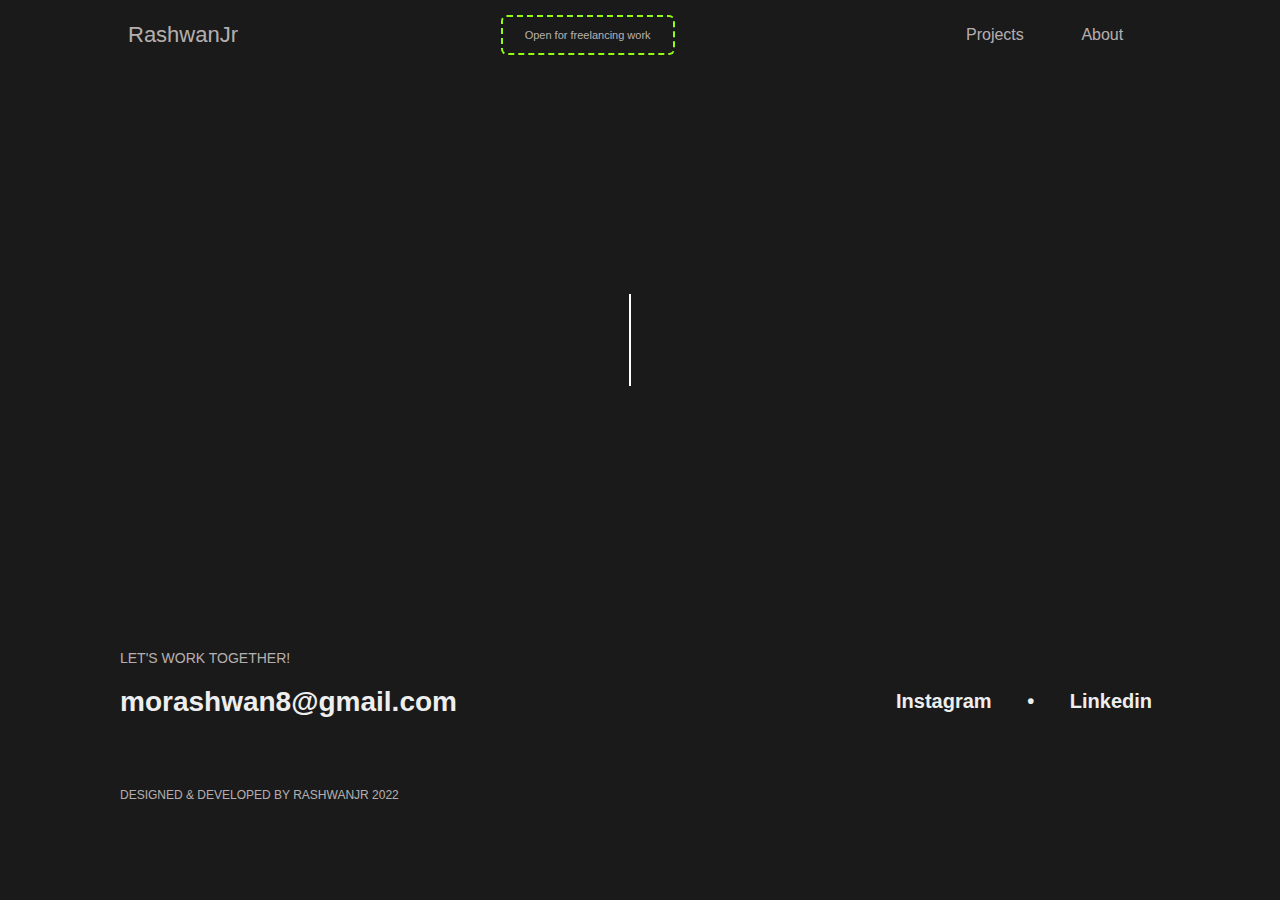
<file: index.html>
<!DOCTYPE html>
<html>
<head>
	<meta charset="utf-8">
	<meta name="viewport" content="width=device-width, initial-scale=1">
	<link rel="stylesheet" type="text/css" href="./styles.css">
	<link href="https://api.fontshare.com/v2/css?f[]=excon@100&display=swap" rel="stylesheet">
	<title>Home</title>
	<style type="text/css">
			.text-js{
  opacity: 0;
}
.cursor{
  display: block;
  position: absolute;
  height: 100%;
  top: 0;
  right: -5px;
  width: 2px;
  /* Change colour of Cursor Here */
  background-color: white;
  z-index: 1;
  animation: flash 0.5s none infinite alternate;
}
@keyframes flash{
  0%{
    opacity: 1;
  }
  100%{
    opacity: 0;
  }
}

	</style>

	<script type="text/javascript">
		function changeBg() {
			document.getElementById("hero").style.backgroundColor = "#fff";
			document.getElementById("intro").style.color = "#000";
			document.getElementById("hero").style.transition = "background .4s";
			document.getElementById("projects").style.backgroundColor = "#fff";
			document.getElementById("projects").style.transition = "background .4s";
		}

		function defaultBg() {
			document.getElementById("hero").style.background = "url('bg-portfolio3.mp4')";
			document.getElementById("intro").style.color = "#fff";
			document.getElementById("hero").style.transition = "background .2s";
			document.getElementById("projects").style.background = "url('bg-portfolio3.mp4')";
			document.getElementById("projects").style.transition = "background .2s";
		}

		function displaySecText() {
			document.getElementById("text2").style.display = "block";
			document.getElementById("text2").style.transition = "display .4s ease-in-out";
			document.getElementById("text2").style.transform = "scale(6.5)";
			document.getElementById("type-js").style.display = "none";
			document.getElementById("text1").style.opacity = "0";
			document.getElementById("text1").style.transition = "opacity .2s ease-in-out";
		}
		
		function displayFirstText() {
			document.getElementById("text2").style.display = "none";
			document.getElementById("text2").style.transition = "display 0.2s ease-in-out";
			document.getElementById("type-js").style.display = "block";
			document.getElementById("text1").style.opacity = "100%";
			document.getElementById("text1").style.transition = "opacity .12s ease-in-out";		
		}

		$(document).scroll(function() {
  var y = $(this).scrollTop();
  if (y > 800) {
    $('.projects-section').fadeIn();
  } else {
    $('.projects-section').fadeOut();
  }
});

	</script>
</head>
<body  onload="autoType()" >

 	<div class="phone">
		<h1>Hi, I am Mohamed. This page will be available soon. I guess :)</h1>
	</div>


	<header class="nav center">
		<a href="portfolioLanding.html"><p class="logo">RashwanJr</p></a>
		<div class="open-to-work">
			<p>Open for freelancing work</p>
		</div>
		<input type="checkbox" name="" class="checkBtn">
		<ol class="center">
			<a href="./projects.html"><li>Projects</li></a>
			<a href="./about.html"><li>About</li></a>
		</ol>	
	</header>
	<!--
	<video autoplay muted loop id="myvideo">
			<source src="./bg-portfolio3.mp4" type="video/mp4">
		</video>
	-->


	<section class="hero-section " id="hero">

		<div id="type-js" class="type-js">
		<h1 onmouseover="displaySecText()"  id="text1" class="text-js">Mohamed Rashwan</h1>
		</div>
		<h2 onmouseout ="displayFirstText()"  id="text2">Web Developer</h2>

		<!--
		<h1 id="intro">Hello World! I'm Mohamed a Passionate Software Engineer. I obtained my Bachelor's degree of Computer Science (Hons) at INTI International University Malaysia in 2021. I'm currently focusing on the field of frontend Web Development and JavaScript programming. I recently joined Gamma Creations co. ltd Thailand as a VBA programmer.</h1>
		-->

	</section>


	<!--
	<section onmouseover="changeBg()" onmouseout="defaultBg()" class="projects-section" id="projects">
		<div class="projects-section-items">
			<h2>Premium Language Center Website</h2>
			<p>PLC is wholly owned and managed by Premium Entrepreneur Consultant Sdn Bhd and it is a four-star language centre. This website is a company profile that also includes their courses, a Step-by-Step application guidlines, and services they provide for their students. As an Intern at the company i took part in the development and maintainace of the website. | Using Wordpress |</p>
		</div>		
	</section>
	-->
	<section class="footer-section">
		<div class="footer-section-item1">
			<h2>LET'S WORK TOGETHER!</h2>
			<a href="mailto:morashwan8@gmail.com" target="_blank"><h1>morashwan8@gmail.com</h1></a>
			<h3>DESIGNED & DEVELOPED BY RASHWANJR 2022</h3>
		</div>
		<div class="footer-section-item2">
			<a href="https://www.instagram.com/rashwanjr/" target="_blank"><h3>Instagram</h3></a>
			<h3>•</h3>
			<a href="https://www.linkedin.com/in/mohamed-rashwan-aa8ba01aa" target="_blank"><h3>Linkedin</h3></a>
		</div>
	</section>
</body>
</html>
<script src='https://cdnjs.cloudflare.com/ajax/libs/jquery/3.1.0/jquery.min.js'></script>
<script type="text/javascript">
		function autoType(elementClass, typingSpeed){
  var thhis = $(elementClass);
  thhis.css({
    "position": "relative",
    "display": "inline-block"
  });
  thhis.prepend('<div class="cursor" style="right: initial; left:0;"></div>');
  thhis = thhis.find(".text-js");
  var text = thhis.text().trim().split('');
  var amntOfChars = text.length;
  var newString = "";
  thhis.text("|");
  setTimeout(function(){
    thhis.css("opacity",1);
    thhis.prev().removeAttr("style");
    thhis.text("");
    for(var i = 0; i < amntOfChars; i++){
      (function(i,char){
        setTimeout(function() {        
          newString += char;
          thhis.text(newString);
        },i*typingSpeed);
      })(i+1,text[i]);
    }
  },1500);
}

$(document).ready(function(){
  // Now to start autoTyping just call the autoType function with the 
  // class of outer div
  // The second paramter is the speed between each letter is typed.   
  autoType(".type-js",200);
});
	

</script>
</file>
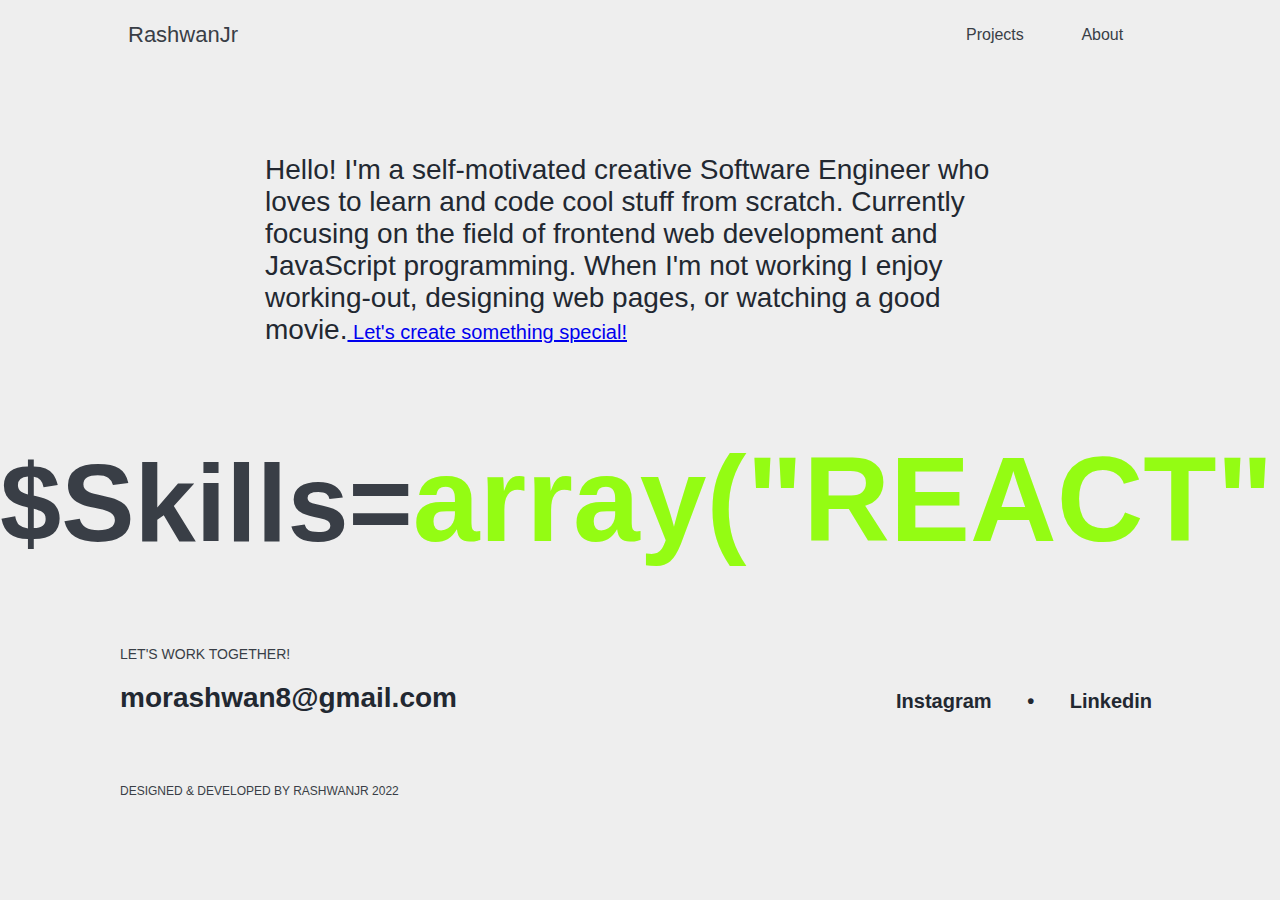
<file: about.html>
<!DOCTYPE html>
<html>
<head>
	<meta charset="utf-8">
	<meta name="viewport" content="width=device-width, initial-scale=1">
	<title>About me</title>
	<link rel="stylesheet" type="text/css" href="styles.css">
	<link href="https://api.fontshare.com/v2/css?f[]=excon@100&display=swap" rel="stylesheet">
	<style type="text/css">
		.nav li:hover{
			color: var(--main-font-color);
		}
	</style>
	<script type="text/javascript">
		function changeColors() {
			document.getElementById("mBody").style.background = "#1A1A1A";
			document.getElementById("mBody").style.transition = "background .8s";
			document.getElementById("skills").style.color = "#94FC13";
			document.getElementById("intro").style.color = "#EEEEEE";
			document.getElementById("logo").style.color = "#fcf1f1b4";
			document.getElementById("menu").style.color = "#fcf1f1b4";
			document.getElementById("menu2").style.color = "#fcf1f1b4";
			document.getElementById("lets").style.color = "#fcf1f1b4";
			document.getElementById("policy").style.color = "#fcf1f1b4";
			document.getElementById("insta").style.color = "#EEEEEE";
			document.getElementById("dot").style.color = "#EEEEEE";
			document.getElementById("linkedin").style.color = "#EEEEEE";
			document.getElementById("email").style.color = "#EEEEEE";
		}

				function changeColorsToDefault() {
			document.getElementById("mBody").style.background = "#EEEEEE";
			document.getElementById("mBody").style.transition = "background .8s";
			document.getElementById("skills").style.color = "#94FC13";
			document.getElementById("intro").style.color = "#222831";
			document.getElementById("logo").style.color = "#393E46";
			document.getElementById("menu").style.color = "#393E46";
			document.getElementById("menu2").style.color = "#393E46";
			document.getElementById("lets").style.color = "#393E46";
			document.getElementById("policy").style.color = "#393E46";
			document.getElementById("insta").style.color = "#222831";
			document.getElementById("dot").style.color = "#222831";
			document.getElementById("linkedin").style.color = "#222831";
			document.getElementById("email").style.color = "#222831";
		}
		
	</script>
</head>
<body id="mBody" onload="startTimer()" style="background: #eee;">
	
	<div class="phone">
		<h1>Hi, I am Mohamed. This page will be available soon. I guess :)</h1>
	</div>
	<header class="nav center">
		<a href="index.html"><p id="logo" style="color: var(--third-color);" class="logo">RashwanJr</p></a>
		<input type="checkbox" name="" class="checkBtn">
		<ol  class="center">
			<a style="color: var(--third-color);"href="./projects.html"><li id="menu">Projects</li></a>
			<a style="color: var(--third-color);"href="./about.html"><li id="menu2">About</li></a>
		</ol>	
	</header>
	
	<section  class="about">
		<p id="intro">Hello! I'm a self-motivated creative Software Engineer who loves to learn and code cool stuff from scratch. Currently focusing on the field of frontend web development and JavaScript programming.
		When I'm not working I enjoy working-out, designing web pages, or watching a good movie.<span><a  style="text-decoration: underline; font-size: 20px;" href="mailto:morashwan8@gmail.com" target="_blank"> Let's create something special!</a><span></p>
	</section>
	<!--
	<div class="skills">
		<img src="js-format.png" id="img">
		<img src="css-3.png" >
		<img src="html.png" id="img2">
		<img src="vb-file.png">
		<img src="wordpress.png" id="img3">
	</div>
	<br><br>
-->		
	<div id="slideset2">
		<div class="slideset">
    		<h1 onmouseover="changeColors()" onmouseout="changeColorsToDefault()"  id="skills"><span>$Skills=</span>array("REACT","JavaScript","CSS","HTML","PHP","VBA","SQL","WORDPRESS","Figma");</h1>
    	</div>
	</div>
	<section class="footer-section">
		<div class="footer-section-item1">
			<h2 id="lets" style="color:var(--third-color);">LET'S WORK TOGETHER!</h2>
			<a href="mailto:morashwan8@gmail.com" target="_blank"><h1 id="email"style="color:var(--fourth-color);">morashwan8@gmail.com</h1></a>
			<h3 id="policy" style="color:var(--third-color);">DESIGNED & DEVELOPED BY RASHWANJR 2022</h3>
		</div>
		<div class="footer-section-item2">
			<a href="https://www.instagram.com/rashwanjr/" target="_blank"><h3 id="insta"style="color:var(--fourth-color);">Instagram</h3></a>
			<h3 id="dot" style="color:var(--fourth-color);">•</h3>
			<a href="https://www.linkedin.com/in/mohamed-rashwan-aa8ba01aa" target="_blank"><h3 id="linkedin" style="color:var(--fourth-color);">Linkedin</h3></a>
		</div>
	</section>

</body>
</html>
<script type="text/javascript">
	function displayNextImage() {
              x = (x === images.length - 1) ? 0 : x + 1;
              document.getElementById("img").src = images[x]; 
              document.getElementById("img2").src = images2[x];
              document.getElementById("img3").src = images3[x];
          }

          function displayPreviousImage() {
              x = (x <= 0) ? images.length - 1 : x - 1;
              document.getElementById("img").src = images[x];
          }

          function startTimer() {
              setInterval(displayNextImage, 2000);
          }

          var images = [], x = -1;
          images[0] = "sql-server.png";
          images[1] = "js-format.png";

          var images2 = [], x = -1;
          images2[0] = "php.png";
          images2[1] = "html.png";

          var images3 = [], x = -1;
          images3[0] = "atom.png";
          images3[1] = "wordpress.png";

</script>
</file>
<file: styles.css>
@import url('https://fonts.googleapis.com/css2?family=Poppins:wght@200&display=swap');
*{
	margin: 0;
	padding: 0;
	
}


:root{
	--font: 'Excon', sans-serif;
	--font2: 'Nunito', sans-serif;
	--main-color: #EEEEEE;
	--sec-color: #94FC13;
	--third-color: #393E46;
	--fourth-color: #222831;
	--main-font-color: #EEEEEE;
	--sec-font-color: #fcf1f1b4;
}

body {

background-color: #1A1A1A;

}


	a {
		text-decoration: none;
	}

@media only screen and (min-width: 1520px) {

/* NAVBAR */
.center{
	display: flex;
	justify-content: center;
	align-items: center;
}

.nav{
	width: 60%;
	height: 70px;
	margin: 0 auto;
	justify-content: space-between;
	position: sticky;

}

.checkBtn{
	display: none;
}

.nav .logo{
	font-family: var(--font);
	font-size: 28px;
	color: var(--sec-font-color);

}

.nav .logo:hover{
	text-decoration: line-through;
	text-decoration-thickness: 3px;
	text-decoration-color: var(--sec-color);
}

.nav ol{
	list-style: none;
}

.nav ol a{
	text-decoration: none;
	font-family: var(--font);
	color: var(--sec-font-color);
	margin: 0.3em;
	padding: 0.5em 1.5em;
	border-radius: 10px;
}

.nav ol a:hover{
	transition: background .8s;
	background: var(--sec-color);
	color: var(--main-font-color);

}
.open-to-work{
	padding: 16px 26px;
	border-radius: 6px;
	border: 4px dashed var(--sec-color);
	text-align: center;
	margin: auto;
	animation: .8s autoplay1 infinite ease-in-out;
}

 @keyframes autoplay1 {
  0% {border:4px dashed var(--sec-color);}
  100% {border: 4px solid var(--sec-color); }
}


.open-to-work p{
	font-family: var(--font);
	font-size: 12px;
	color: var(--sec-font-color);
	
}
/*END NAVBAR*/

/*BG VIDEO*/
#myvideo{
	height: 100%;
	width: 100%;
	position: fixed;
	object-fit: cover;
	left: 0;
	right: 0;
	bottom: 0;
	top: 0;
	z-index: -1;
}
/*END BG VIDEO*/

/*HERO SECTION*/
.hero-section{
	height: 60vh;
	width: 100%;
	display: flex;
	flex-direction: column;
	justify-content: center;
	align-items: center;
}

.hero-section h1{
	font-family: var(--font);
	color: var(--main-font-color);
	font-size: 140px;
}


#text2 {
	display: none;
	color: var(--sec-color);
	font-family: var(--font);
}
/*END HERO*/


/*FOOTER SECTION*/
.footer-section{
	height: 30vh;
	width: 100%;
	display: flex;
	align-items: center;
	justify-content: center;
}

.footer-section-item1{
	padding-top: 40px;
	height: 100%;
	width: 60%;
	display: flex;
	flex-direction: column;
	align-items: flex-start;
	justify-content: center;
}

.footer-section-item1 h2{
	font-family: var(--font);
	color: var(--sec-font-color);
	font-size: 16px;
	font-weight: 300;
}

.footer-section-item1 h1{
	font-family: var(--font);
	color: var(--main-font-color);
	font-size:32px;
	font-weight: 700;
	margin: 20px 0 0 0;
}

.footer-section-item1 h1:hover{
	text-decoration: line-through;
	text-decoration-color: var(--sec-color);
	text-decoration-thickness: 3px;
}

.footer-section-item1 h3{
	font-family: var(--font);
	color: var(--sec-font-color);
	font-size: 12px;
	font-weight: 300;
	margin: 100px 0 0 0;
}

.footer-section-item2{
	height: 20%;
	width: 15%;
	display: flex;
	align-items: flex-start;
	justify-content: space-between;

}


.footer-section-item2 h3 {
	font-family: var(--font);
	color: var(--main-font-color);
	font-size: 20px;

}

.footer-section-item2 h3:hover {
	text-decoration: line-through;
	text-decoration-thickness: 3px;
	text-decoration-color: var(--sec-color);
}


.footer-section-item2 img {
	width: 25px;
	height: 25px;
}
/* END FOOTER SECTION */



/* About Page */
.about{
	width: 100%;
	height: 40vh;
	margin: 0 auto;
	display: flex;
	align-items: center;
	justify-content: center;
}
.about p{
	font-family: var(--font2);
	font-size: 28px;
	padding: 390px;
	color: var(--fourth-color);
}

.skills{
	width: 80%;
	margin: 0 auto;
	display: flex;
	justify-content:space-between;
	align-items: flex-start;
}

.skills img{
	width: 40px;
	height: 40px;
}

#slideset2 {height: 11em; position: relative;
  overflow: hidden}

  #slideset2 > * {position: absolute; top: 0; 
  animation: 50s autoplay2 infinite ease-in-out;}

  @keyframes autoplay2 {
  0% {left: -390%}
  50%{left: 50%;}
  100% {left: 300%}
}

#slideset2 > *:nth-child(1) {animation-delay: 0s;}




.slideset h1{
	font-family: var(--font);
	font-size: 150px;
	font-weight: 1500;
	color: var(--sec-color);
}

.slideset span{
	font-family: var(--font);
	font-size: 140px;
	color: var(--third-color);
}


.vl {
  border-left: 2px solid var(--sec-color);
  height:100%;
  position: absolute;
 	left: 15%;
  opacity: 0.3;
}

.phone {
	background-color: var(--sec-color);
	color: black;
	height: 100vh;
	width: 100%;
	z-index: 1000;
	position: fixed;
	overflow: hidden;
	text-align: center;
	display: none;
}

.phone h1 {
	font-size: 18px;
	position: absolute;
	top: 50%;
	left: 50%;
	font-family: var(--font);
}
}


@media only screen and (min-width: 992px) and (max-width: 1519px) {
	/* NAVBAR */
.center{
	display: flex;
	justify-content: center;
	align-items: center;
}

.nav{
	width: 80%;
	height: 70px;
	margin: 0 auto;
	justify-content: space-between;
	position: sticky;

}

.checkBtn{
	display: none;
}

.nav .logo{
	font-family: var(--font);
	font-size: 22px;
	color: var(--sec-font-color);

}

.nav .logo:hover{
	text-decoration: line-through;
	text-decoration-thickness: 3px;
	text-decoration-color: var(--sec-color);
}

.nav ol{
	list-style: none;
}

.nav ol a{
	text-decoration: none;
	font-family: var(--font);
	color: var(--sec-font-color);
	margin: 0.3em;
	padding: 0.5em 1.5em;
	border-radius: 10px;
	font-size: 16px;
}

.nav ol a:hover{
	transition: background .8s;
	background: var(--sec-color);
	color: var(--main-font-color);

}
.open-to-work{
	padding: 12px 22px;
	border-radius: 6px;
	border: 2px dashed var(--sec-color);
	text-align: center;
	margin: auto;
	animation: .8s autoplay1 infinite ease-in-out;
}

 @keyframes autoplay1 {
  0% {border:2px dashed var(--sec-color);}
  100% {border: 2px solid var(--sec-color); }
}


.open-to-work p{
	font-family: var(--font);
	font-size: 11px;
	color: var(--sec-font-color);
}
/*END NAVBAR*/

/*BG VIDEO*/
#myvideo{
	height: 100%;
	width: 100%;
	position: fixed;
	object-fit: cover;
	left: 0;
	right: 0;
	bottom: 0;
	top: 0;
	z-index: -1;
}
/*END BG VIDEO*/

/*HERO SECTION*/
.hero-section{
	height: 60vh;
	width: 100%;
	display: flex;
	flex-direction: column;
	justify-content: center;
	align-items: center;
}

.hero-section h1{
	font-family: var(--font);
	color: var(--main-font-color);
	font-size: 80px;
}


#text2 {
	display: none;
	color: var(--sec-color);
	font-family: var(--font);

}
/*END HERO*/

/
/*FOOTER SECTION*/
.footer-section{
	height: 30vh;
	width: 100%;
	display: flex;
	align-items: center;
	justify-content: center;
}

.footer-section-item1{
	padding-top: 40px;
	padding-left: 120px;
	height: 100%;
	width: 60%;
	display: flex;
	flex-direction: column;
	align-items: flex-start;
	justify-content: center;
}

.footer-section-item1 h2{
	font-family: var(--font);
	color: var(--sec-font-color);
	font-size: 14px;
	font-weight: 300;
}

.footer-section-item1 h1{
	font-family: var(--font);
	color: var(--main-font-color);
	font-size:28px;
	font-weight: 700;
	margin: 20px 0 0 0;
}

.footer-section-item1 h1:hover{
	text-decoration: line-through;
	text-decoration-color: var(--sec-color);
	text-decoration-thickness: 3px;
}

.footer-section-item1 h3{
	font-family: var(--font);
	color: var(--sec-font-color);
	font-size: 12px;
	font-weight: 300;
	margin: 70px 0 0 0;
}

.footer-section-item2{
	height: 20%;
	width: 20%;
	display: flex;
	align-items: flex-start;
	justify-content: space-between;
	position: absolute;
	bottom: 30px;
	right: 10%;
}


.footer-section-item2 h3 {
	font-family: var(--font);
	color: var(--main-font-color);
	font-size: 20px;

}

.footer-section-item2 h3:hover {
	text-decoration: line-through;
	text-decoration-thickness: 3px;
	text-decoration-color: var(--sec-color);
}


.footer-section-item2 img {
	width: 25px;
	height: 25px;
}
/* END FOOTER SECTION */


/* About Page */
.about{
	width: 100%;
	height: 40vh;
	margin: 0 auto;
	display: flex;
	align-items: center;
	justify-content: center;
}
.about p{
	font-family: var(--font2);
	font-size: 28px;
	width: 750px;
	color: var(--fourth-color);
}

.skills{
	width: 80%;
	margin: 0 auto;
	display: flex;
	justify-content:space-between;
	align-items: flex-start;
}

.skills img{
	width: 40px;
	height: 40px;
}

#slideset2 {height: 11em; position: relative;
  overflow: hidden}

  #slideset2 > * {position: absolute; top: 0; 
  animation: 50s autoplay2 infinite ease-in-out;}

  @keyframes autoplay2 {
  0% {left: -390%}
  50%{left: 50%;}
  100% {left: 300%}
}

#slideset2 > *:nth-child(1) {animation-delay: 0s;}


.slideset h1{
	font-family: var(--font);
	font-size: 120px;
	font-weight: 1500;
	color: var(--sec-color);
}

.slideset span{
	font-family: var(--font);
	font-size: 110px;
	color: var(--third-color);
}

.vl {
  border-left: 2px solid var(--sec-color);
  height:100%;
  position: absolute;
 	left: 15%;
  opacity: 0.3;
}

.phone {
	background-color: var(--sec-color);
	color: black;
	height: 100vh;
	width: 100%;
	z-index: 1000;
	position: fixed;
	overflow: hidden;
	text-align: center;
	display: none;
}

.phone h1 {
	font-size: 18px;
	position: absolute;
	top: 50%;
	left: 50%;
	font-family: var(--font);
}
}


@media only screen and (min-width: 500px) and (max-width: 991px) {
.phone {
	background-color: var(--sec-color);
	color: black;
	height: 100vh;
	width: 100%;
	z-index: 1000;
	position: fixed;
	overflow: hidden;
	text-align: center;
	display: block;
}

.phone h1 {
	 margin: 0;
  position: absolute;
  top: 50%;
  left: 50%;
  transform: translate(-50%, -50%);
	font-family: var(--font);
}
}

@media only screen and (min-width: 320px) and (max-width: 844px) { 
.phone {
	background-color: var(--sec-color);
	color: black;
	height: 100vh;
	width: 100%;
	z-index: 1000;
	position: fixed;
	overflow: hidden;
	text-align: center;
	display: block;
}

.phone h1 {
	 margin: 0;
  position: absolute;
  top: 50%;
  left: 50%;
  transform: translate(-50%, -50%);
	font-family: var(--font);
}
}
</file>
